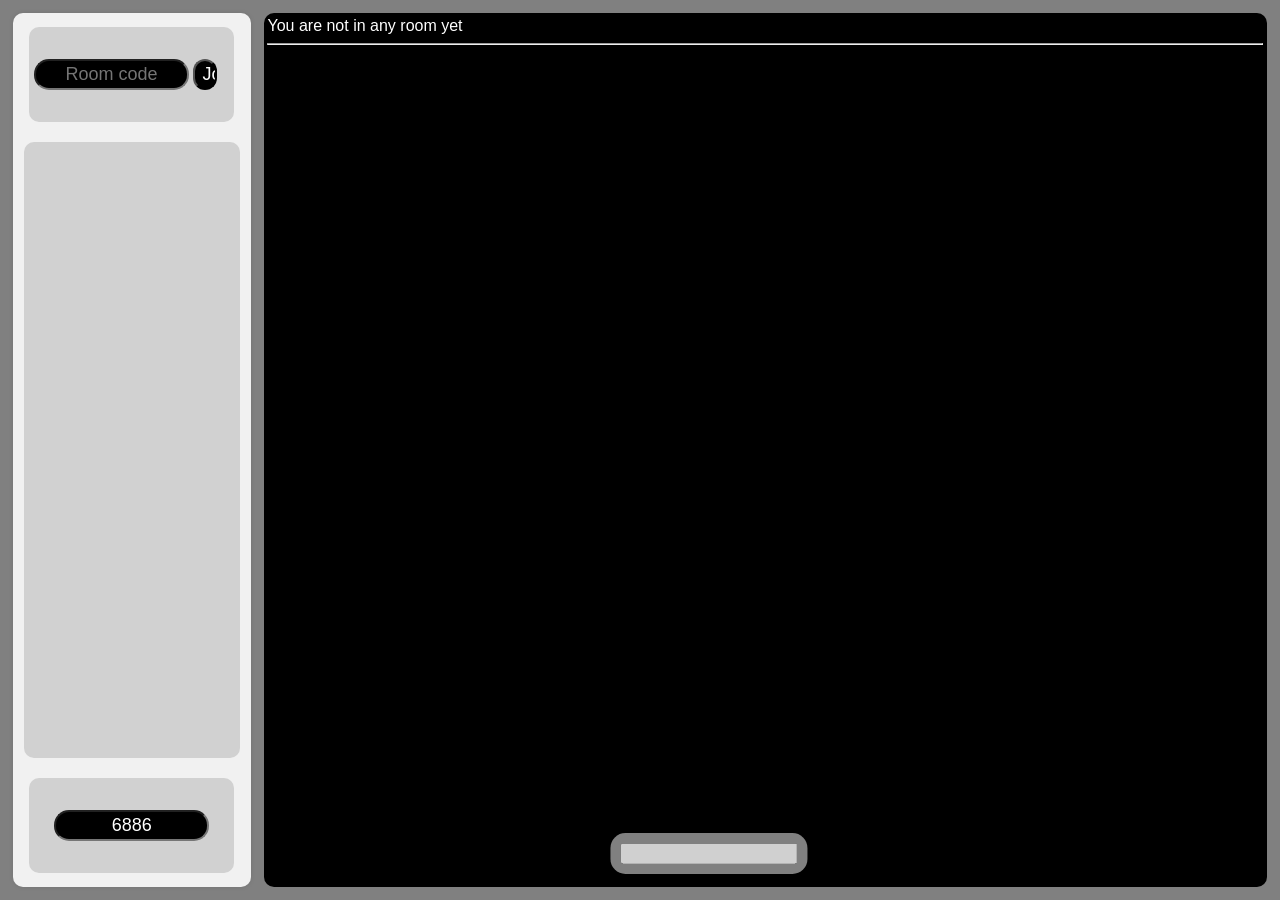
<file: docs/index.html>
<!DOCTYPE html>
<html lang="en">

<head>
    <meta charset="UTF-8">
    <meta http-equiv="X-UA-Compatible" content="IE=edge">
    <meta name="viewport" content="width=device-width, initial-scale=1.0">
    <title>Rooms</title>

    <link rel="icon" type="image/png" href="/favicon.ico">

    <link rel="stylesheet" href="css/index.css">
</head>

<body style="background-color: grey;">

    <div class="container">
        <div class="sidebar">
            <!--
                top part (join and stuff)
            -->
            <div class="top" id="top">

                <form onsubmit="joinRoom(); return false" id="roomForm">
                    <input type="text" id="roomCode" placeholder="Room code" maxlength="8">
                    <input type="submit" id="rightButton" value="Join">
                </form>


            </div>

            <!--
                rooms
            -->
            <div class="middle" id="middle">
                <br>

                <!-- <div>
                    <input type="radio" class="switch" id="00000000" name="switch" checked>
                    <label for="00000000">Main</label>
                </div> -->


            </div>

            <!--
                bottom part (username for now, sign in later)
            -->
            <div class="bottom">
                <input type="text" name="UserName" id="userName" maxlength="16" onblur="isEmpty()">
            </div>


        </div>

        <div class="content">
            <div id="DispName">
                You are not in any room yet
            </div>
            <hr>
            <div id="messages">
                <!--
                    messages displayed here
                -->

            </div>
            <br> <br> <br> <br> <br>
        </div>
    </div>

    <div class="inputMessage">
        <form onsubmit="readMessage(); return false">
            <input type="text" id="input" disabled>
        </form>
    </div>
</body>

</html>

<script src="scripts/index.js"></script>
</file>
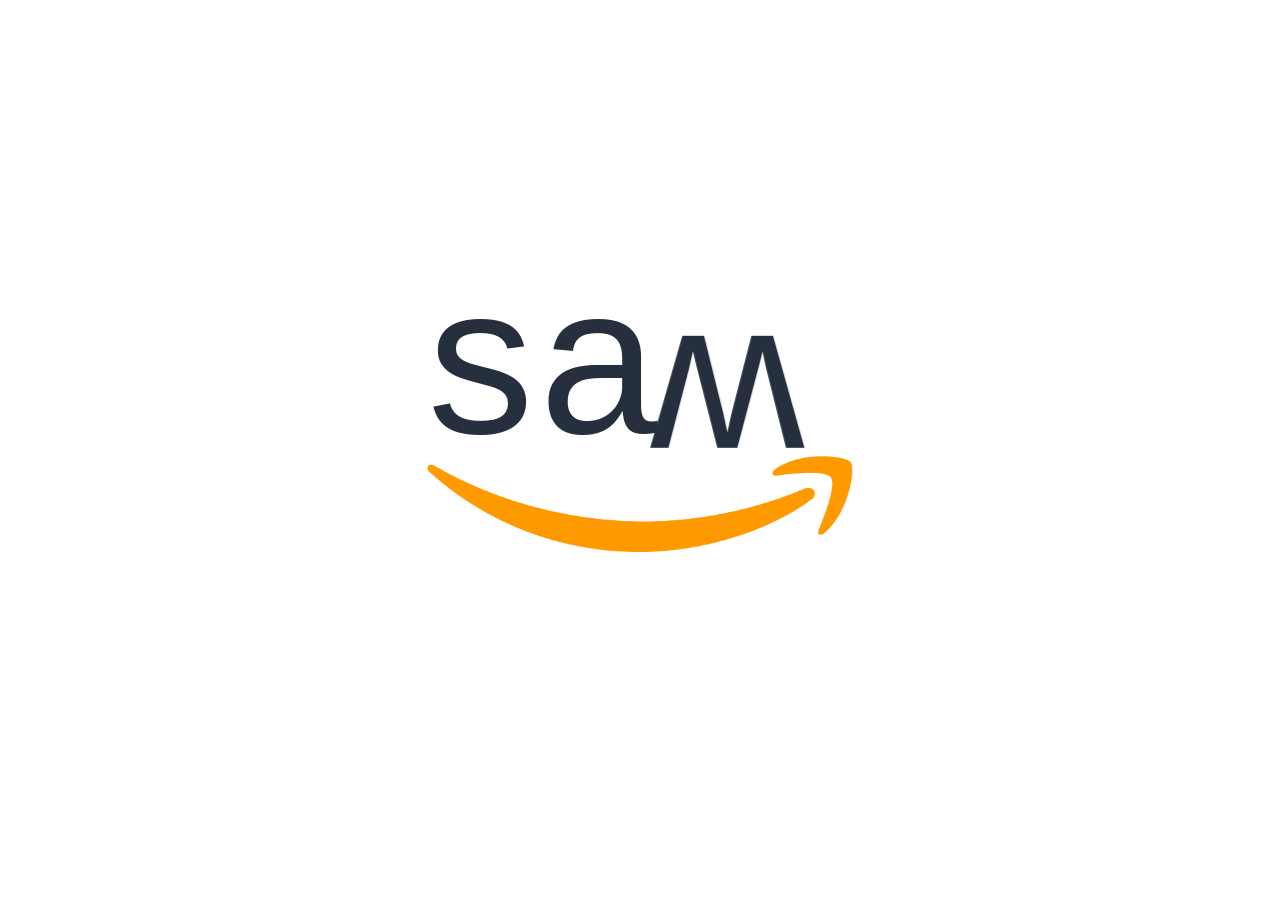
<file: docs/secret.html>
<!DOCTYPE html>
<html lang="en">
<head>
    <meta charset="UTF-8">
    <meta name="viewport" content="width=device-width, initial-scale=1.0">
    <title>AWS</title>
    
    <link href="https://fonts.cdnfonts.com/css/amazon-ember" rel="stylesheet">
    
    <style>
        body{
            font-size: 16.6vw;
            background-color: white;
            color: #252F3E;
            font-family: "Amazon Ember", sans-serif;
        }
        
        #a {
            position: fixed;
            
            /* centers the letter on screen */
            top: 40%;
            left: 50%;
            transform: translate(-50%, -50%) translateX(-115%);
        }
        
        #w {
            position: fixed;
            
            /* centers the letter on screen */
            top: 40%;
            left: 50%;
            transform: translate(-50%, -50%);
            
            
            
            animation: rotateW 2s forwards 1s;

        }
        
        #s {
            position: fixed;
            
            /* centers the letter on screen */
            top: 40%;
            left: 50%;
            transform: translate(-50%, -50%) translateX(132%);
        }

        #aws-Logo{
            position: fixed;

            height: 7.5vw;

            top: 40%;
            left: 50%;
            transform: translate(-50%, -50%) translateY(150%)
        }
        
        @keyframes rotateW {
            0% {
                transform: translate(-50%, -50%) rotate(0deg);
            }
            100%{
                transform:  translate(-50%, -30%) rotate(180deg);
            }
        }
        
        @keyframes moveS {
            0%{
                transform: translate(-50%, -50%) translateX(132%);
            }
            100%{
                transform: translate(-50%, -50%) translateX(-150%);
            }
        }
        
        @keyframes moveA {
            0%{
                transform: translate(-50%, -50%) translateX(-115%);
            }
            100%{
                transform: translate(-50%, -50%) translateX(-35%);
            }
        }
        
        @keyframes moveM {
            0%{
                transform:  translate(-50%, -30%) rotate(180deg);
            }
            100%{
                transform: translate(-50%, -30%) translateX(57%) rotate(180deg);
            }
        }
    </style>
</head>
<body>
    <span id="a">
        a
    </span>
    
    <span id="w">
        w
    </span>
    
    <span id="s">
        s
    </span>

    <div id="aws-LogoContainer">
        <img src="images/aws-Logo.png" alt="" id="aws-Logo">
    </div>
</body>
</html>

<script>
    title()
    
    function title(){
        setTimeout(function () {
            document.title = "AMS"
            setTimeout(function (){
                document.title = "ASM"
                setTimeout(function (){
                    document.title = "SAM"
                    setTimeout(function (){
                        document.title = "AWS"
                        title()
                    }, 1000)
                }, 1000)
            }, 1000)
        }, 1000)
    }

    const a = document.getElementById("a")
    const w = document.getElementById("w")
    const s = document.getElementById("s")

    var i = 0

    w.addEventListener("animationend", () => {
        if(i == 0){
            a.style.animation = "moveA 2s forwards"
            w.style.animation = "moveM 2s forwards"
            s.style.animation = "moveS 2s forwards"
        }
        i++
    })
</script>
</file>
<file: docs/css/index.css>
body,
 html {
     height: 100%;
     margin: 0;
     padding: 0;

     font-family: Verdana, sans-serif;
 }

 .container {
     display: flex;
     height: 100%;

 }

 .sidebar {
     flex: 0 0 18%;
     /* Adjust the width as needed */
     margin: 1%;
     margin-right: 0.5%;
     padding: 0.3%;
     background-color: #f1f1f1;
     border-radius: 10px;
     overflow-y: auto;
     overflow-x: auto;
 }

 .content {
     flex: 1;
     padding: 0.3%;
     color: white;
     background-color: black;
     border-radius: 10px;
     margin: 1%;
     margin-left: 0.5%;
     overflow-y: scroll;
     overflow-x: auto;
 }

 /* Optional: Add some styles to make the sidebar always visible */
 .sidebar {
     position: fixed;
     top: 0;
     left: 0;
     bottom: 0;
 }

 /* Optional: Add some styles to make the sidebar sticky */
 .sidebar {
     position: sticky;
     top: 0;
 }

 /* Optional: Add some styles to add a box shadow to the sidebar */
 .sidebar {
     box-shadow: 0 0 5px rgba(0, 0, 0, 0.1);
 }

 .inputMessage {
     display: block;
     position: fixed;
     left: 50%;
     bottom: 0;
     transform: translate(-15%, 0%);

     background-color: gray;
     padding: 10px;

     margin: 0 auto;
     margin-bottom: 2%;


     border-radius: 15px;
 }

 #messages {
     font-size: xx-large;
 }

 /* bottom part of sidebar */
 .sidebar {
     display: flex;
     flex-direction: column;
     justify-content: space-between;
     align-items: center;
 }

 .middle,
 .top,
 .bottom {
     height: 100%;

     background-color: #d1d1d1;
     border-radius: 10px;
     margin: 10px;
     padding: 2%;
     width: 90%;
 }

 .middle {
     flex: 0 0 70%;
     overflow-y: scroll;
     overflow-x: auto;
 }

 .bottom,
 .top {
     display: flex;
     justify-content: center;
     align-items: center;

     width: 85%;
 }

 #userName,
 #roomCode,
 #rightButton {
     padding: 7px;
     padding-bottom: 3px;
     padding-top: 3px;
     background-color: black;
     color: white;
     border-radius: 15px;
     text-align: center;
     font-size: large;
     width: 70%;
 }


 #rightButton {
     width: 12%;
 }


 .switch {
     display: none;
     /* Hide the radio buttons */
 }

 .switch+label {
     cursor: pointer;
     padding: 5px 10px;
     background-color: #eaeaea;

     margin: 10px;
 }

 .switch:checked+label {
     background-color: #a3a3a3;
     color: #ffffff;
 }
</file>
